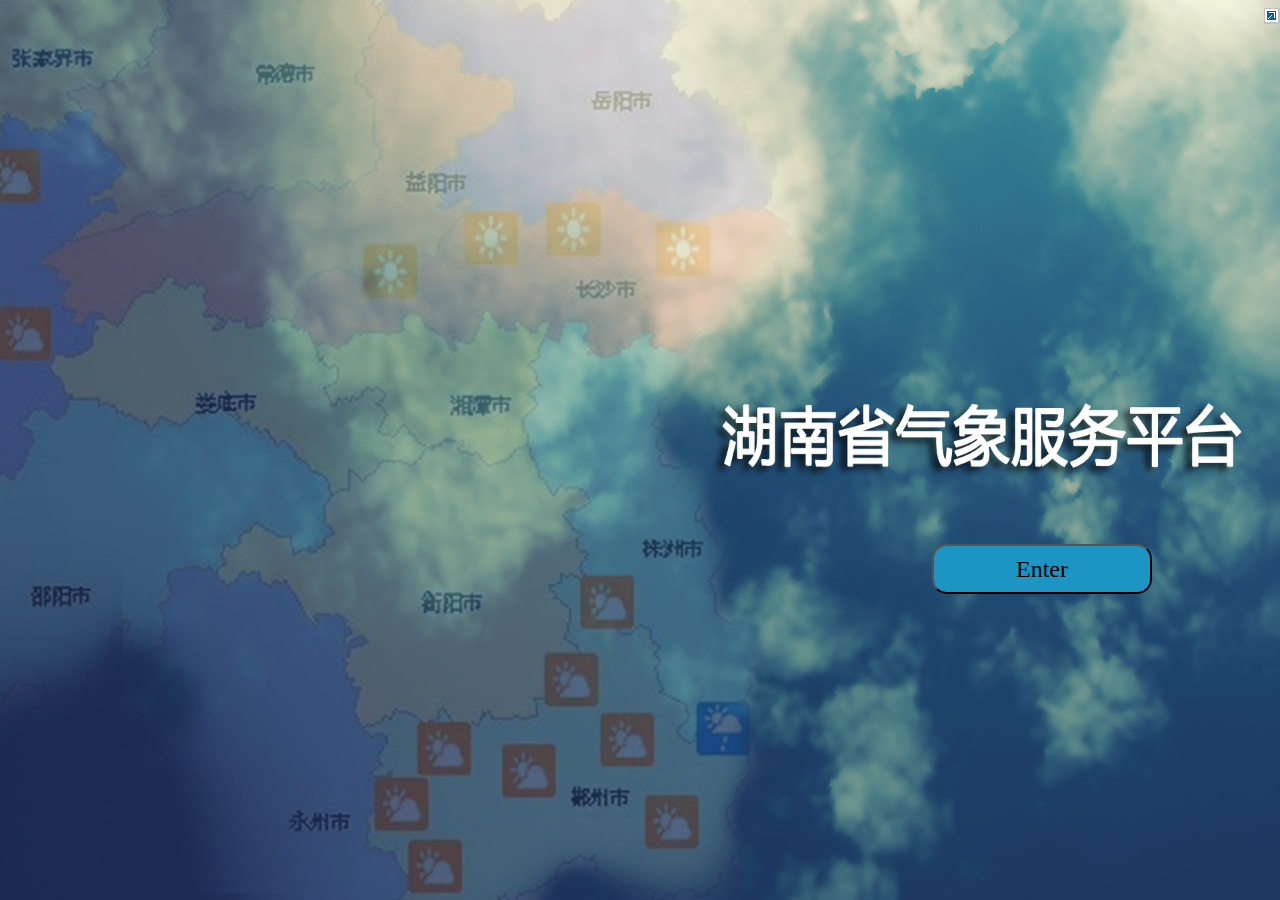
<file: index.html>
<!DOCTYPE html>
<!--
To change this license header, choose License Headers in Project Properties.
To change this template file, choose Tools | Templates
and open the template in the editor.
-->
<html>
    <head>
        <title>TODO supply a title</title>
        <meta charset="UTF-8">
        <meta name="viewport" content="width=device-width, initial-scale=1.0">
        <script src="JS/jQuery/jquery-2.0.3.min.js"></script>
        <style type="text/css">
            body{
                /*background-color: #eee;*/
                background-image: url(IMG/bac.png);
                background-attachment: fixed;
                background-repeat: no-repeat;
                background-size: 100% 100%;
            }
            #Enter{
                font-family: fantasy;
                font-size: x-large;
                width: 400px;
                height: 80px;
            }
            #container{
                position: absolute;
                top: 60%;
                right:10%
            }
            #Enter{
                width:220px;
                height:50px;
                -webkit-border-radius:15px;
                -moz-border-radius:15px;
                margin:4px 0 0 10px;
                background-color: #1c94c4
            } 
            #about{
                position: absolute;
                right: 1%;
                width: 250px;
                display: none;
                background-image: url(IMG/button.gif);
            }
            #about_button{
                position: absolute;
                right: 0%;
                width:16px;
                height:16px;
                background-image: url(IMG/about.gif);
            } 
        </style>
        <script type="text/javascript">
            function about() {
                if ($("#about").css("display") == "none")
                    $("#about").css("display", "block");
                else
                    $("#about").css("display", "none");
            }
            function index() {
                window.location.href = 'main.html';
            }
        </script>
    </head>
    <body>
        <div id="container" >
            <button  id="Enter" onclick="index();">Enter</button><br>
        </div>
        <div id="about_button" onclick="about();"></div>
        <div id="about">
            <b>
                作品名称：湖南省气象服务系统<br>
                组长：李俚<br>
                组员：杨雨诚 谢育武<br>
                指导老师：邹艳红<br>
                团队编号：1200527<br>
                学校：中南大学
            </b>
        </div>
    </body>
</html>
</file>
